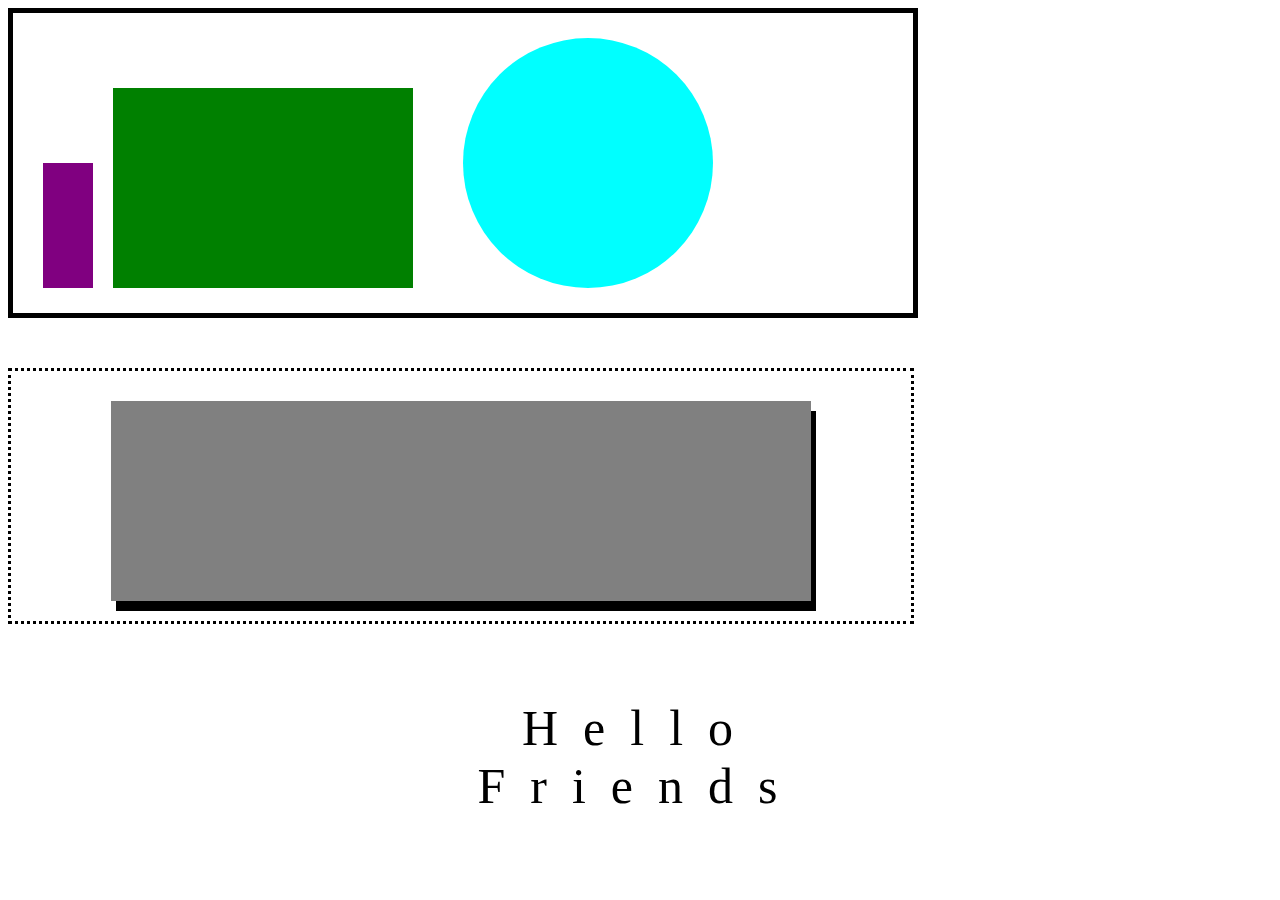
<file: drill-2/index.html>
<!DOCTYPE html>
  <html lang="en">
    <head>
        <link href="./index.css" rel="stylesheet"/>
      <title>Saturday HTML-CSS-pt2</title>
    </head>
    <body>
    <div class="solid">
        <div class="rec"></div>
        <div class="big-rec"></div>
        <div class="circle"></div>
    </div>
    <div class ="dotted">
        <div class="creamRec"></div>
    </div>

    <div>
    <p class='textbox'> Hello Friends</p>
    </div>
    
</body>
  </html>
</file>
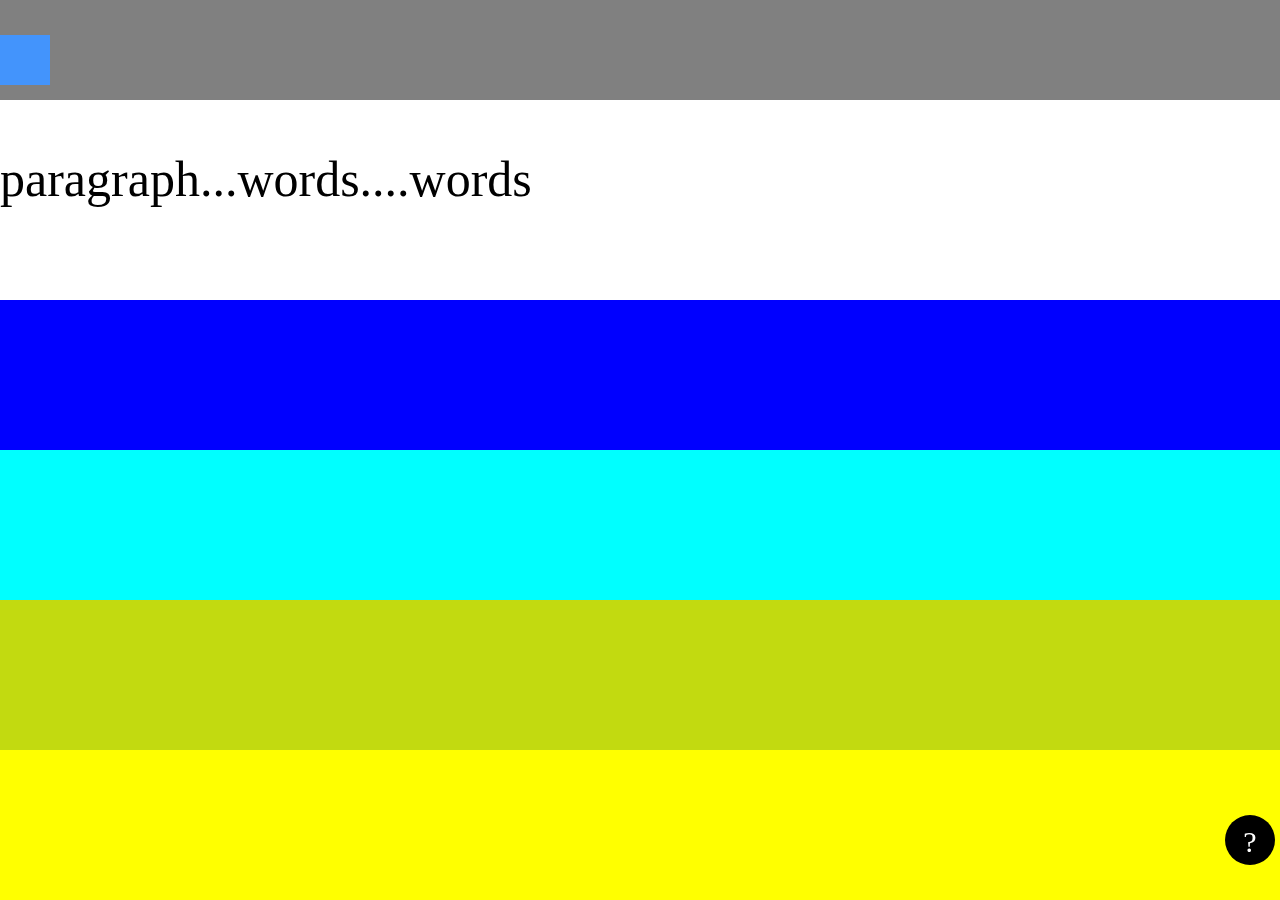
<file: drill-3/index.html>
<!DOCTYPE html>
  <html lang="en">
    <head>
        <link href="./index.css" rel="stylesheet" />
      <title>Saturday HTML-CSS</title>
    </head>
    <body>

    <div>
        <div class="tinybox" ></div>
        <div class="greyrec" ></div>
        <p class="textbox"> paragraph...words....words</p> 
        <div class="bluerec"></div>
        <div class="cyanrec"></div>
        <div class="stupidrec"></div>
        <div class="yellowrec"></div>
        <p class="questioncircle"> ? </p>
    </div>
    </body>
  </html>
</file>
<file: drill-2/index.css>
.solid {
    border: 5px solid black;
    height: 300px;
    width: 900px;
}

.rec {
    position: relative;
    background-color: purple;
    height: 125px;
    width: 50px;
    top: 150px;
    left: 30px;
}

.big-rec {
    position: relative;
    background-color: green;
    height: 200px;
    width: 300px;
    left: 100px;
    top: -50px;
}
.circle {
    position: relative;
    height: 250px;
    width: 250px;
    background-color: cyan;
    border-radius: 50%;
    display: inline-block;
    top: -300px;
    left: 450px
}

.dotted {
    position: relative;
    border: dotted black;
    height: 250px;
    top: 50px;
    width: 900px;
}

.creamRec {
    position: relative;
    background-color: grey;
    margin: auto;
    height: 200px;
    top: 30px;
    width: 700px;
    bottom: 30px;
    box-shadow: 5px 10px rgb(0, 0, 0);
}

.textbox {
    position: relative;
    box-sizing: border-box;
    top: 100px;
    border-radius: 50%;
    font-size: 50px;
    margin: auto;
    text-align: center;
    padding-top: 100px;
    width: 550px;
    letter-spacing: 25px;
    padding-top: 25px;
}
</file>
<file: drill-3/index.css>
body{
    margin: 0;
}


.greyrec {
    position: relative;
    z-index: 1;
    background-color: grey;
    height: 100px;
    padding: 0;
    margin: auto;
    
}
.tinybox {
    position: absolute;
    background-color: rgb(67, 148, 252);
    height: 50px;
    width: 50px;
    top: 35px;
    z-index: 2;
}
.textbox{
    position: relative;
    height: 100px;
    font-size: 50px;

}
.bluerec {
    position: relative;
    background-color: blue;
    height: 150px;
}
.cyanrec {
    position: relative;
    background-color: cyan;
    height: 150px;
}
.stupidrec {
    position: relative;
    background-color: rgb(194, 218, 16);
    height: 150px;
}
.yellowrec {
    position: relative;
    background-color: yellow;
    height: 150px;
}
.questioncircle {
    position: fixed;
    text-align: center;
    font-size: 30px;
    height: 50px;
    width: 50px;
    background-color: black;
    color: white;
    border-radius: 50%;
    bottom: 5px;
    right: 5px;
    display:inline-block;
    padding: 10px;
    box-sizing: border-box;
}
</file>
